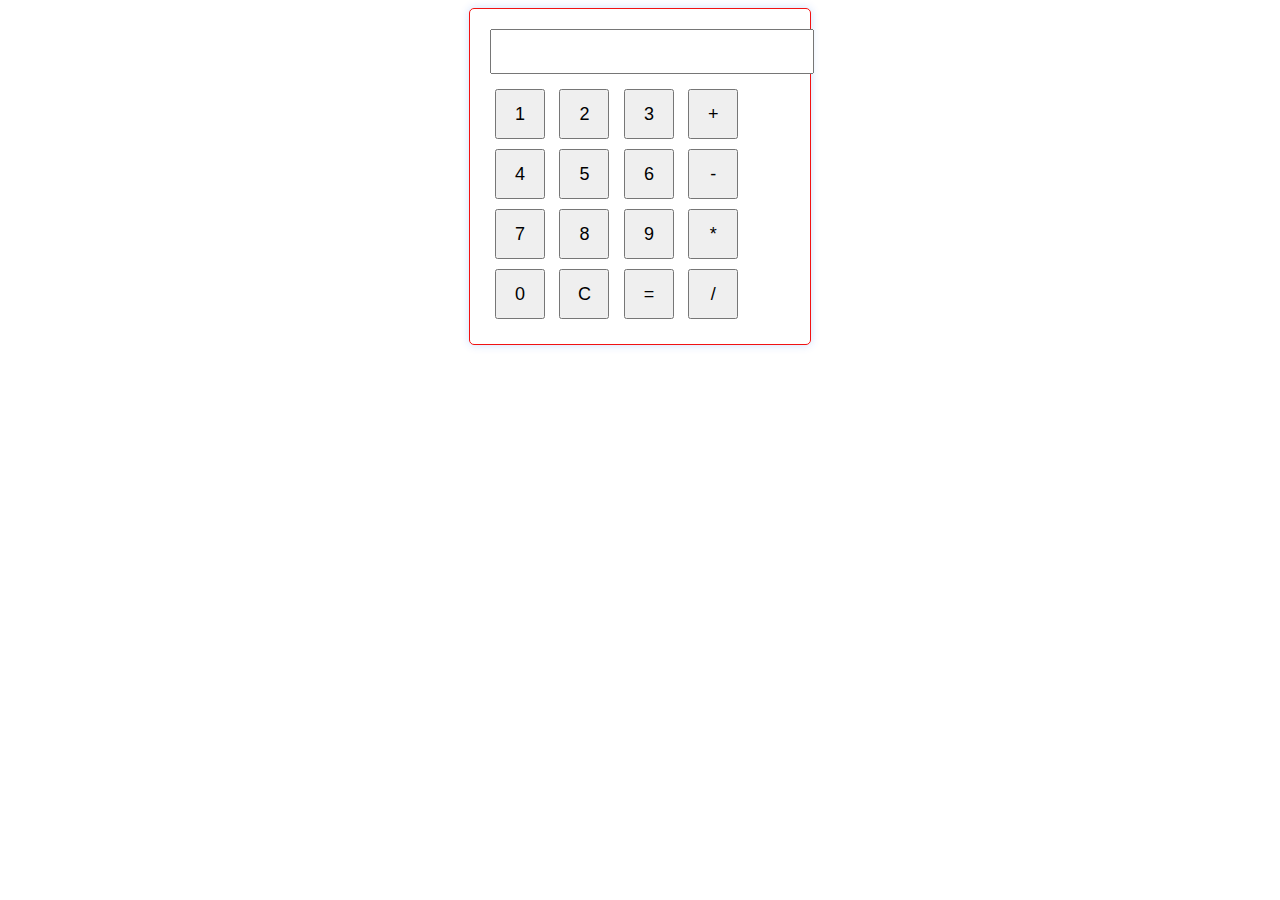
<file: Codsoft task3/index.html>
<!DOCTYPE html>
<html lang="en">
<head>
    <meta charset="UTF-8">
    <meta name="viewport" content="width=device-width, initial-scale=1.0">
    <title>Simple Calculator</title>
    <link rel="stylesheet" href="style.css">
        
    
</head>
<body>
    <div class="calculator">
        <input type="text" id="display" readonly>
        <button onclick="addToDisplay('1')">1</button>
        <button onclick="addToDisplay('2')">2</button>
        <button onclick="addToDisplay('3')">3</button>
        <button onclick="addToDisplay('+')">+</button>
        <button onclick="addToDisplay('4')">4</button>
        <button onclick="addToDisplay('5')">5</button>
        <button onclick="addToDisplay('6')">6</button>
        <button onclick="addToDisplay('-')">-</button>
        <button onclick="addToDisplay('7')">7</button>
        <button onclick="addToDisplay('8')">8</button>
        <button onclick="addToDisplay('9')">9</button>
        <button onclick="addToDisplay('*')">*</button>
        <button onclick="addToDisplay('0')">0</button>
        <button onclick="clearDisplay()">C</button>
        <button onclick="calculateResult()">=</button>
        <button onclick="addToDisplay('/')">/</button>
    </div>

    <script src="Myscript.js">
        
    </script>
</body>
</html>
</file>
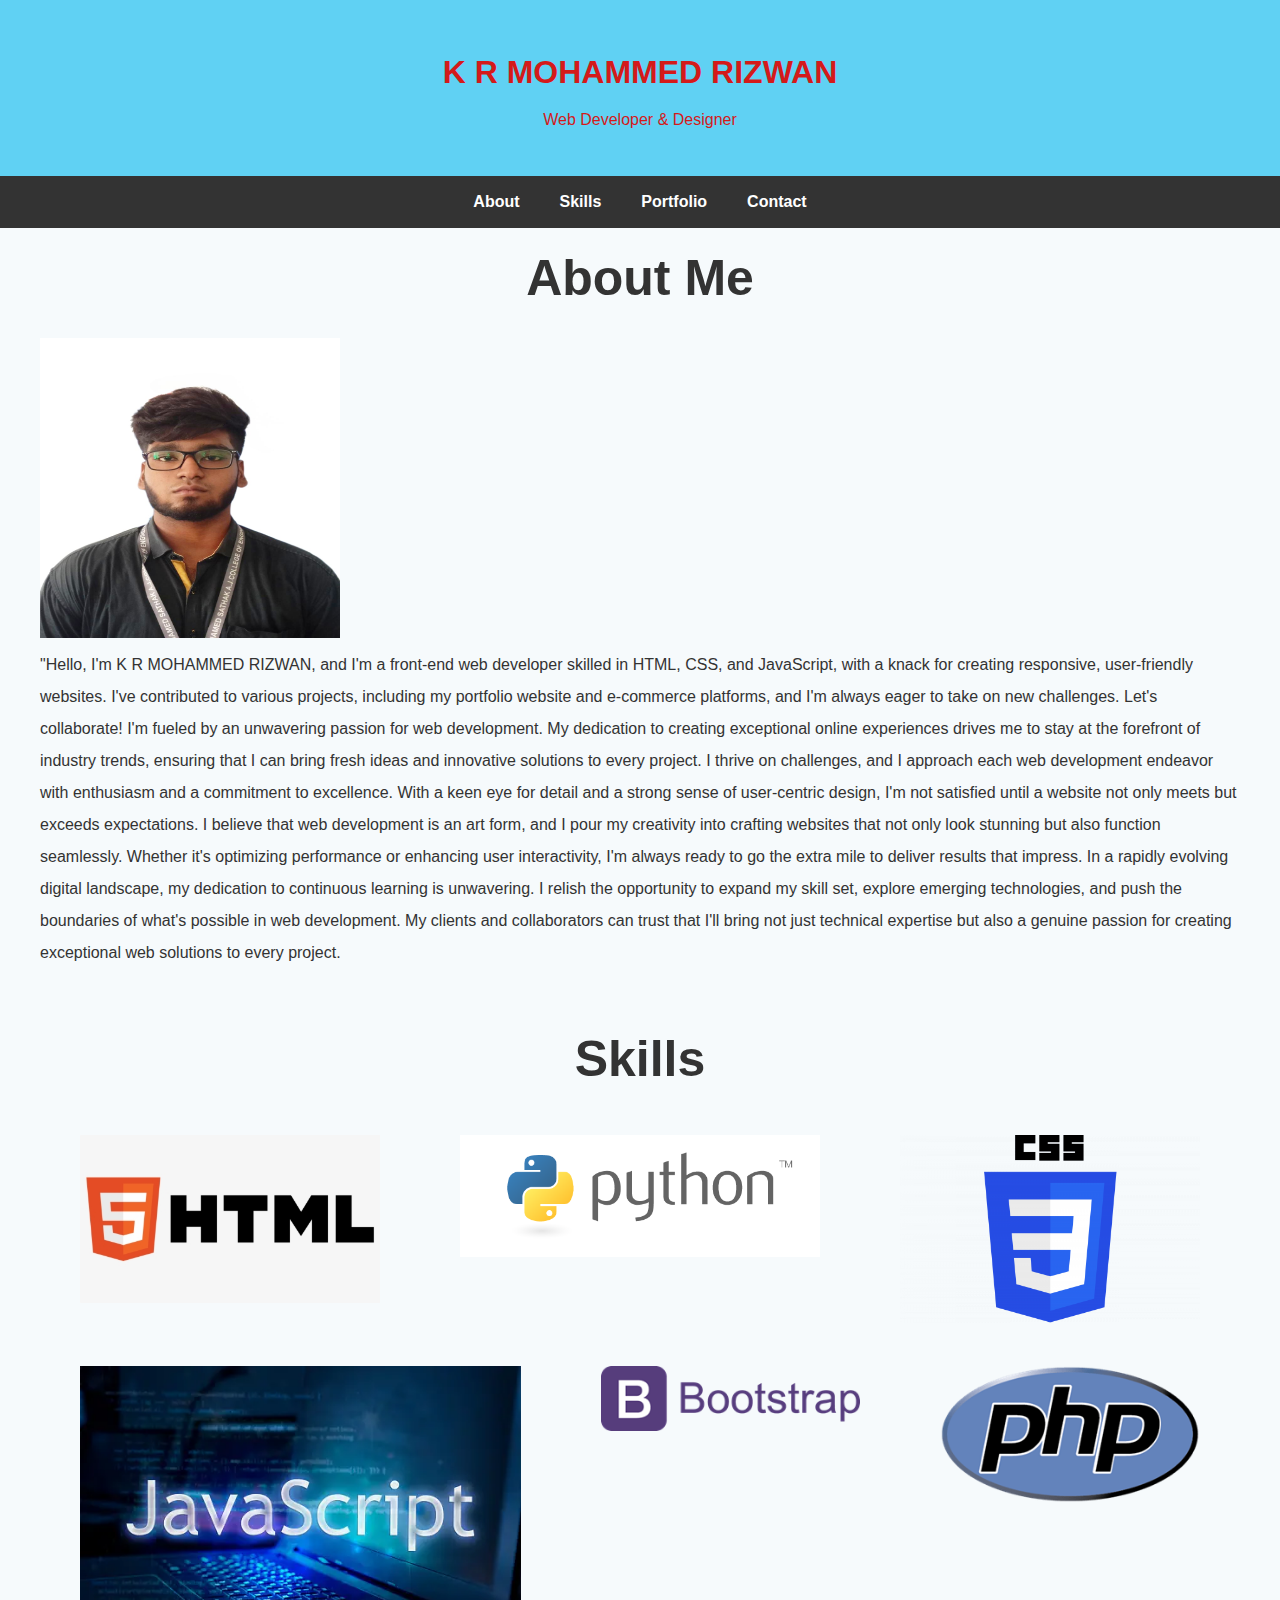
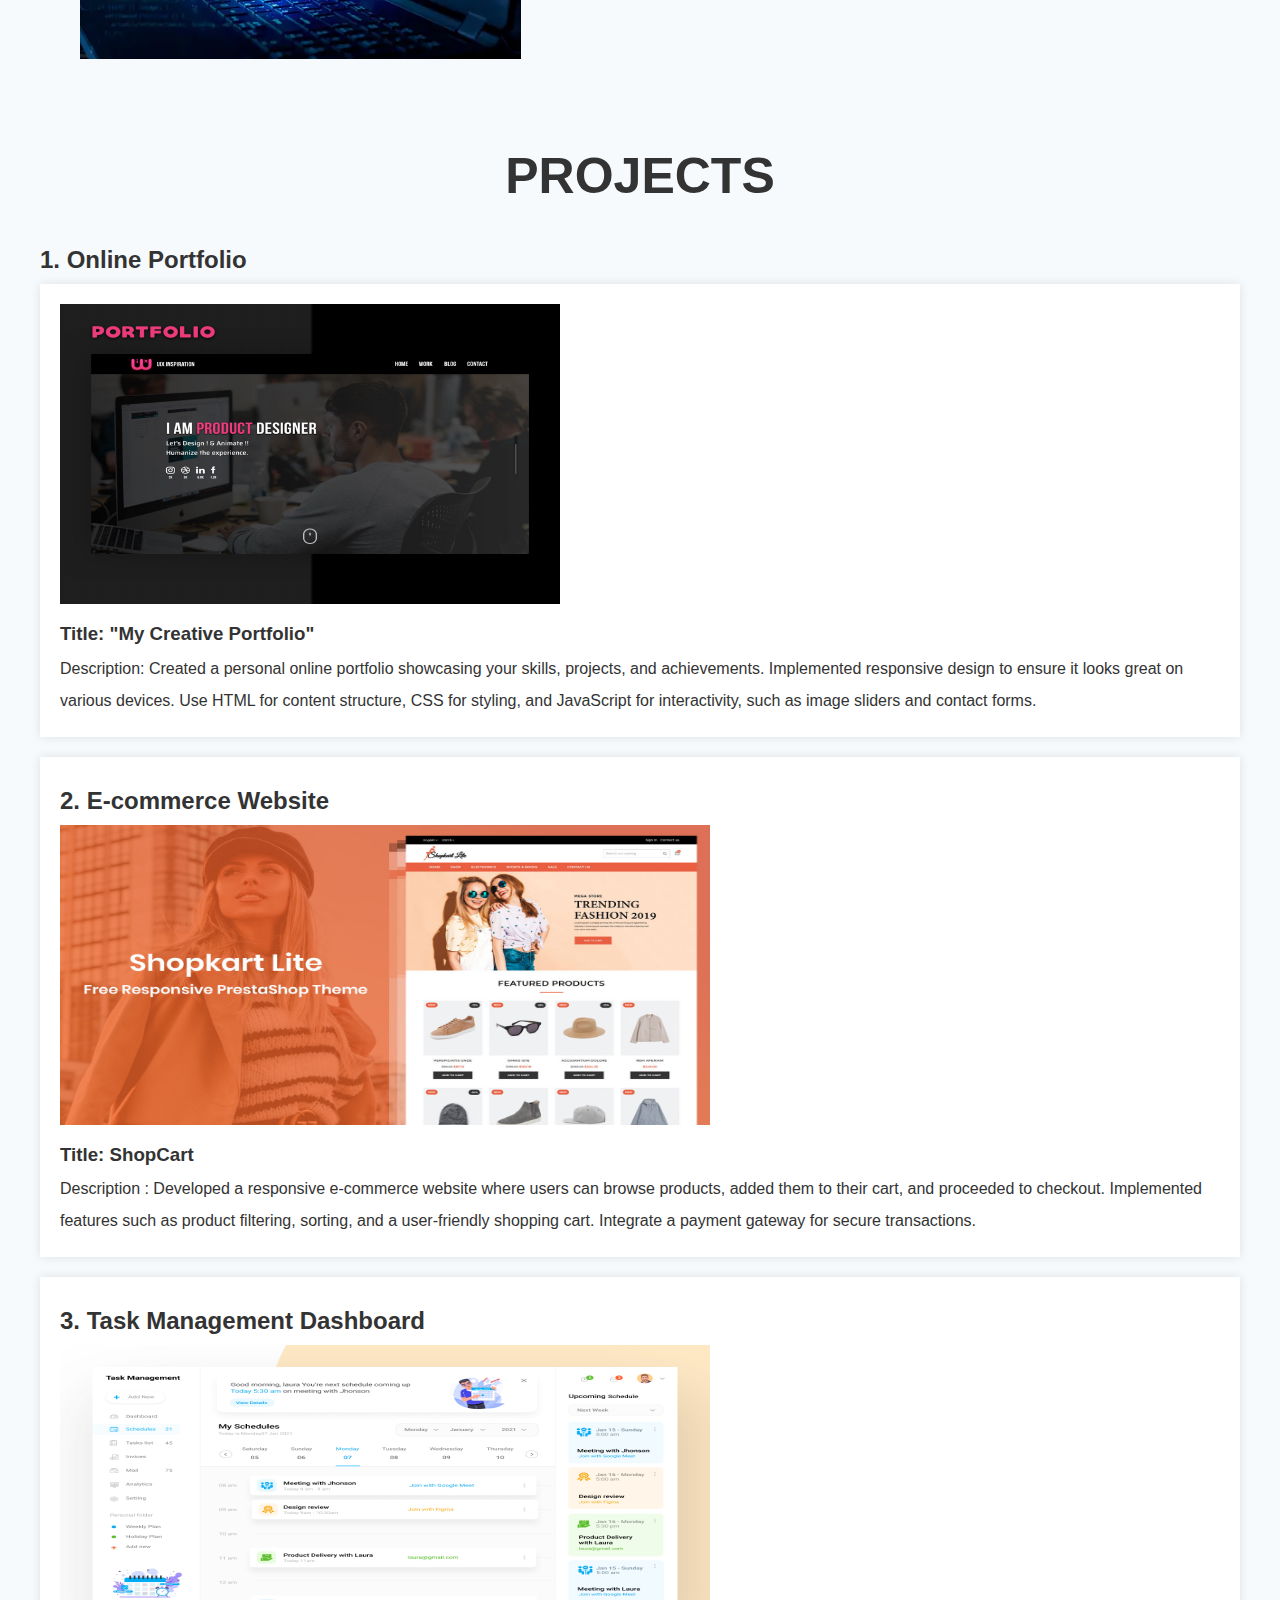
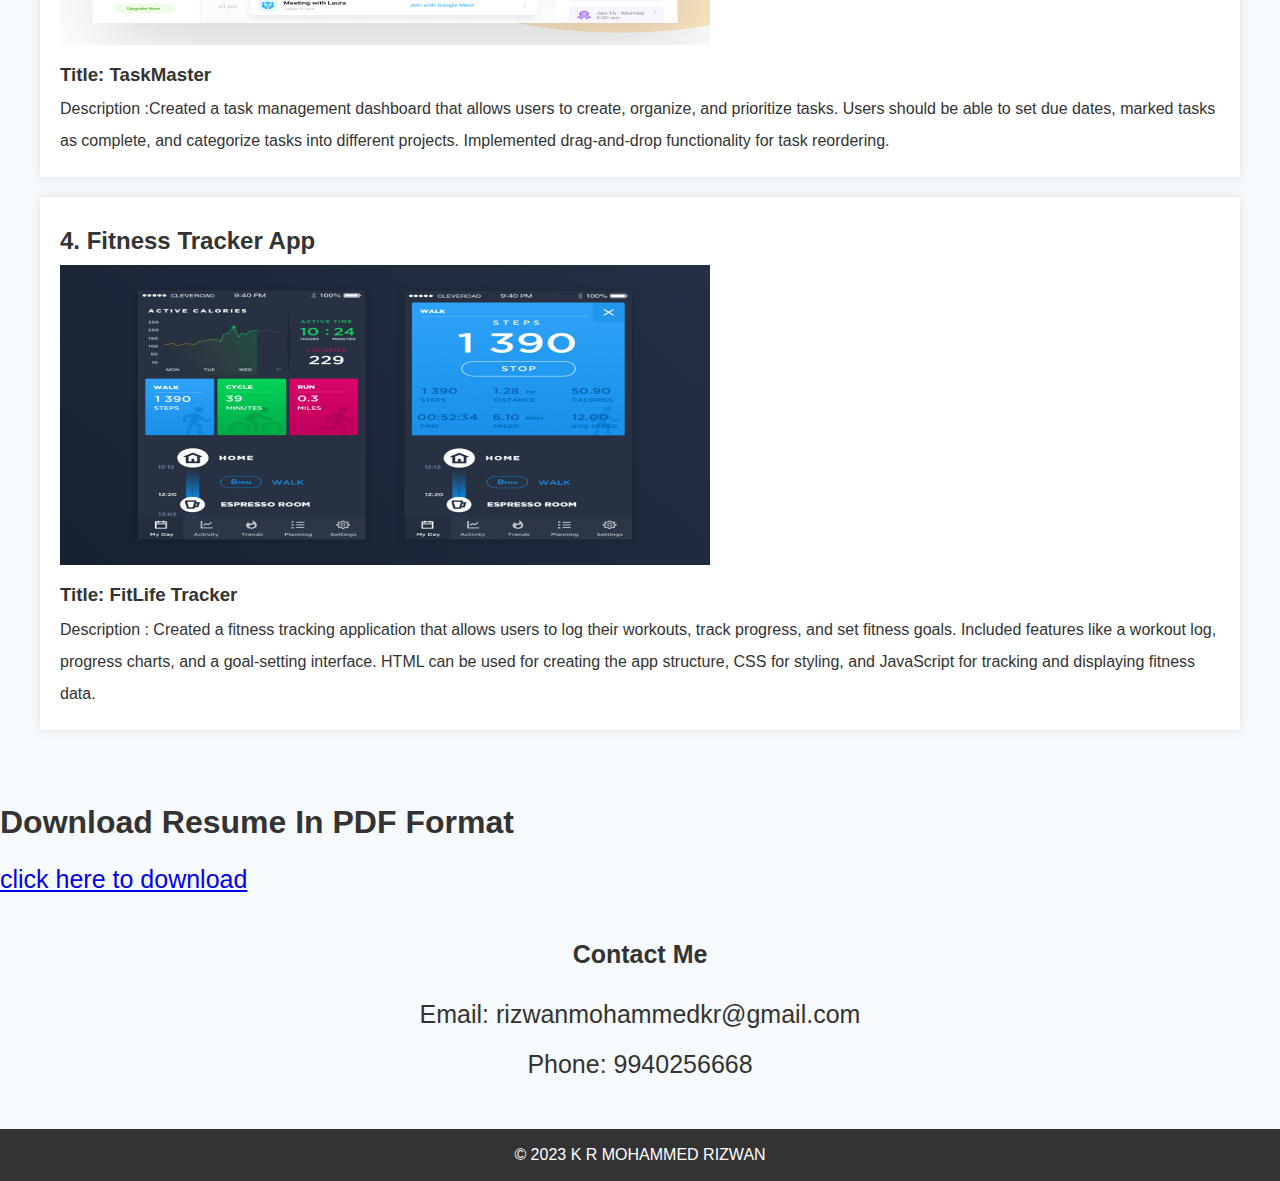
<file: Codsoft task1/inline.html>
<!DOCTYPE html>
<html lang="en">
<head>
    <meta charset="UTF-8">
    <meta name="viewport" content="width=device-width, initial-scale=1.0">
    <title>Your Portfolio</title>
    <link rel="stylesheet" href="mystyle.css">
</head>
<body>
    <header>
        <h1>K R MOHAMMED RIZWAN</h1>
        <p>Web Developer & Designer</p>
    </header>
    <nav>
        <ul>
            <li><a href="#about">About</a></li>
            <li><a href="#Skills">Skills</a></li>
            <li><a href="#portfolio">Portfolio</a></li>
            <li><a href="#contact">Contact</a></li>
        </ul>
    </nav>
    <section id="about">
        <h2 style="text-align: center;line-height: 20px;font-size: 50px; padding-bottom: 50px">About Me</h2>
        <div>
            <img src="images/profile photo.jpg" style="height: 300px; width: 300px; align:left"  alt="photo">
            <p style="text-align:left;">"Hello, I'm K R MOHAMMED RIZWAN, and I'm a front-end web developer skilled in HTML, CSS, and JavaScript, with a knack for creating responsive, user-friendly websites. I've contributed to various projects, including my portfolio website and e-commerce platforms, and I'm always eager to take on new challenges. Let's collaborate!
                I'm fueled by an unwavering passion for web development. My dedication to creating exceptional online experiences drives me to stay at the forefront of industry trends, ensuring that I can bring fresh ideas and innovative solutions to every project. I thrive on challenges, and I approach each web development endeavor with enthusiasm and a commitment to excellence.
                With a keen eye for detail and a strong sense of user-centric design, I'm not satisfied until a website not only meets but exceeds expectations. I believe that web development is an art form, and I pour my creativity into crafting websites that not only look stunning but also function seamlessly. Whether it's optimizing performance or enhancing user interactivity, I'm always ready to go the extra mile to deliver results that impress.
                In a rapidly evolving digital landscape, my dedication to continuous learning is unwavering. I relish the opportunity to expand my skill set, explore emerging technologies, and push the boundaries of what's possible in web development. My clients and collaborators can trust that I'll bring not just technical expertise but also a genuine passion for creating exceptional web solutions to every project.</p>
        </div>
        
    </section>
    <section id="Skills">      
        <div>
            <h2 style="text-align: center;line-height: 20px;font-size: 50px; padding-bottom: 50px">Skills</h2>
        </div>
        <div style="display: flex; justify-content: space-evenly">
            <figure>
                <img src="images/html.png" style="max-width: 100%; height: auto;">
            </figure>
            <figure>
                <img src="images/python.png" style="max-width: 100%; height: auto;">
            </figure>            
            <figure>
                <img src="images/css.png" style="max-width: 100%; height: auto;">
            </figure>
        </div>
        
        <div style="display: flex; justify-content: space-evenly">
            <figure> 
                <img src="images/javascript.webp" style="max-width: 100%; height: auto;">
            </figure>
            <figure> 
                <img src="images/bootstrap.png" style="max-width: 100%; height: auto;">
            </figure>
            <figure>
                <img src="images/php.png" style="max-width: 100%; height: auto;">
            </figure>
        </div>   
    </section>

    <section id="portfolio">
        <h1 style="text-align: center;line-height: 20px;font-size: 50px; padding-bottom: 50px">PROJECTS</h1>
        <h2>1. Online Portfolio</h2>
        <div class="project">
            <img src="images/project1 image.jpg" style="height: 300px;width: 500px;" alt="Project 1">
            <h3>Title: "My Creative Portfolio"</h3>
            <p>Description:  Created a personal online portfolio showcasing your skills, projects, and achievements. Implemented responsive design to ensure it looks great on various devices. Use HTML for content structure, CSS for styling, and JavaScript for interactivity, such as image sliders and contact forms.</p>
        </div>
        <div class="project">
            <h2>2. E-commerce Website</h2>
            <img src="images/project2 image.jpg" style="height: 300px;width:650px;" alt="Project 2">
            <h3>Title: ShopCart</h3>
            <p>Description : Developed a responsive e-commerce website where users can browse products, added them to their cart, and proceeded to checkout. Implemented features such as product filtering, sorting, and a user-friendly shopping cart. Integrate a payment gateway for secure transactions.</p>
        </div>
        <div class="project">
            <h2>3. Task Management Dashboard</h2>
            <img src="images/project3 image.jpg" style="height: 300px;width:650px;" alt="Project 2">
            <h3>Title: TaskMaster</h3>
            <p>Description :Created a task management dashboard that allows users to create, organize, and prioritize tasks. Users should be able to set due dates, marked tasks as complete, and categorize tasks into different projects. Implemented drag-and-drop functionality for task reordering.</p>
        </div>
        <div class="project">
            <h2>4. Fitness Tracker App</h2>
            <img src="images/project4 image.png" style="height: 300px;width:650px;" alt="Project 2">
            <h3>Title: FitLife Tracker</h3>
            <p>Description : Created a fitness tracking application that allows users to log their workouts, track progress, and set fitness goals. Included features like a workout log, progress charts, and a goal-setting interface. HTML can be used for creating the app structure, CSS for styling, and JavaScript for tracking and displaying fitness data.</p>
        </div>
    </section>
        <h1>Download Resume In PDF Format</h1>
      <a href="images/resume.pdf"target="_blank" style="font-size: 25px; padding-bottom: 20px">click here to download</a>
    <section id="contact" style="text-align: center;">
        <h2 style="text-align: center;line-height: 20px;font-size: 25px; padding-bottom: 25px">Contact Me</h2>
        <p style="font-size: 25px;"> Email: rizwanmohammedkr@gmail.com</p>
        <p style="font-size: 25px;">Phone: 9940256668</p>
    </section>
    <footer>
        <p>&copy; 2023 K R MOHAMMED RIZWAN</p>
    </footer>
</body>
</html>
</file>
<file: Codsoft task3/style.css>
body {
    font-family: Arial, sans-serif;
}

.calculator {
    width: 300px;
    margin: 0 auto;
    padding: 20px;
    border: 1px solid #f11212;
    border-radius: 5px;
    box-shadow: 0 0 10px rgba(11, 93, 245, 0.2);
}

.calculator input[type="text"] {
    width: 100%;
    padding: 10px;
    margin-bottom: 10px;
    font-size: 18px;
    color:rgba(0, 0, 0, 0.664);
}

.calculator button {
    width: 50px;
    height: 50px;
    font-size: 18px;
    margin: 5px;
}
</file>
<file: Codsoft task1/mystyle.css>
/* Reset some default styles */
body, h1, h2, h3, p, ul {
    margin: 0;
    padding: 0;
}

/* Basic styling */
body {
    font-family: Arial, sans-serif;
    background-color: #f6fafc;
    color: #333;
    line-height: 2;
    margin: 0;
    padding: 0;
}

header {
    background-color: #60d1f3;
    color: #d41a1a;
    text-align: center;
    padding: 40px;
}
nav ul {
    list-style-type: none;
    display: flex;
    justify-content: center;
    background-color: #333;
    padding: 10px 0;
}

nav li {
    margin: 0 20px;
}

nav a {
    text-decoration: none;
    color: #fff;
    font-weight: bold;
}

section {
    padding: 40px;
}

.project {
    background-color: #fff;
    padding: 20px;
    margin-bottom: 20px;
    box-shadow: 0px 0px 10px rgba(0, 0, 0, 0.1);
}

footer {
    text-align: center;
    padding: 10px;
    background-color: #333;
    color: #fff;
}
</file>
